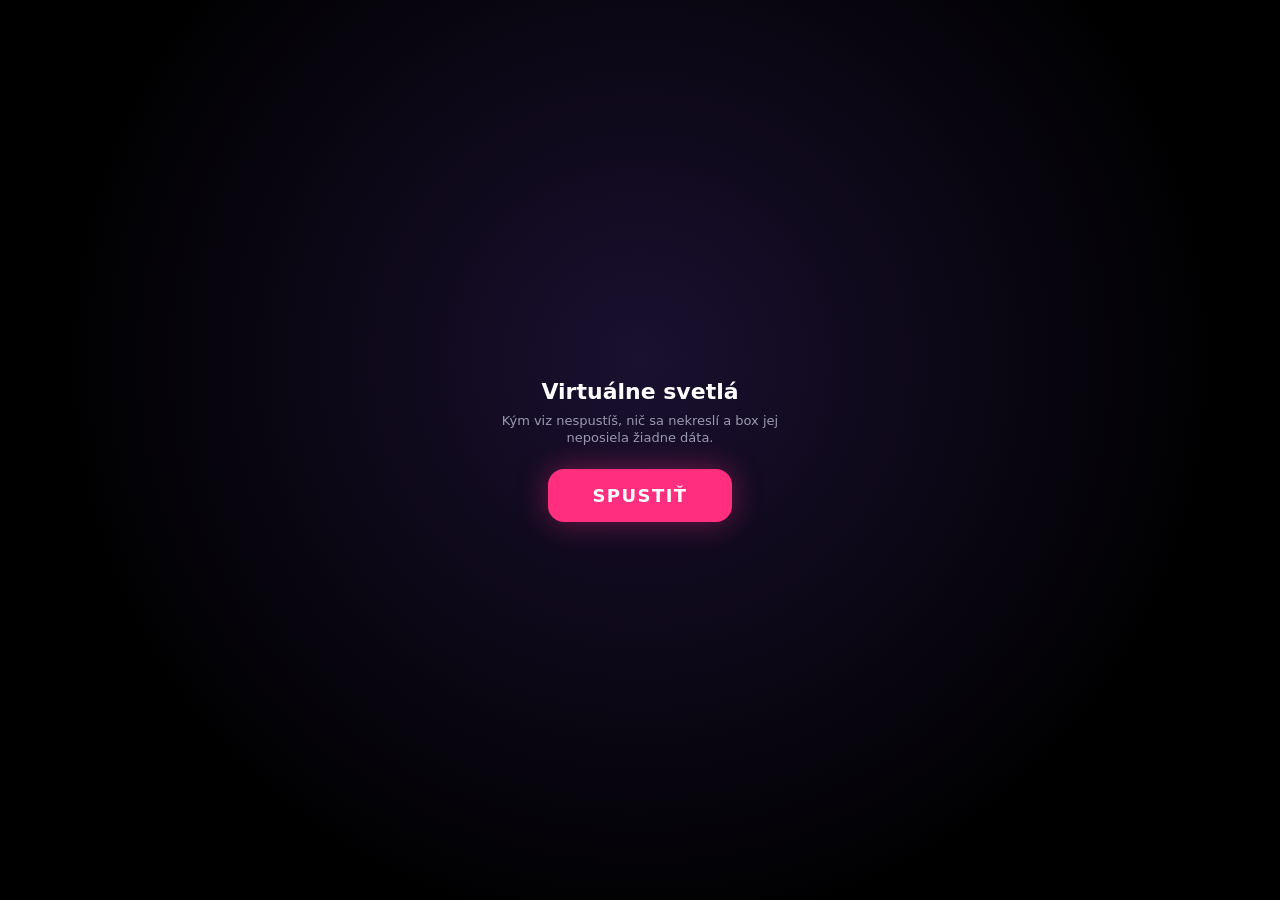
<file: web/viz.html>
<!doctype html>
<html lang="sk">
<head>
  <meta charset="utf-8">
  <meta name="viewport" content="width=device-width, initial-scale=1, viewport-fit=cover">
  <meta name="theme-color" content="#000">
  <title>Virtuálne svetlá</title>
  <link rel="icon" href="icon.svg" type="image/svg+xml">
  <style>
    html, body { margin: 0; height: 100%; background: #000; color: #ddd; overflow: hidden;
      font: 13px/1.3 system-ui, -apple-system, "Segoe UI", Roboto, sans-serif; }
    canvas { display: block; width: 100vw; height: 100vh; }
    .hud { position: fixed; top: 10px; left: 12px; right: 12px; display: flex; gap: 8px; align-items: center;
      pointer-events: none; }
    .hud > * { pointer-events: auto; }
    .pill { background: rgba(20, 20, 32, .8); border: 1px solid #2a2a40; border-radius: 999px; padding: 4px 10px; }
    .pill.off { color: #ff6b6b; }
    a.pill, button.pill { color: #ddd; text-decoration: none; font: inherit; cursor: pointer; }
    .grow { flex: 1; }
    #dmx { position: fixed; left: 0; right: 0; bottom: 0; display: grid;
      grid-template-columns: repeat(36, 1fr); gap: 2px; padding: 8px 10px 10px;
      background: rgba(8, 8, 14, .88); border-top: 1px solid #222; }
    #dmx.hidden { display: none; }
    .c { display: grid; grid-template-rows: 46px auto auto; gap: 2px; text-align: center; min-width: 0; }
    .c .bar { position: relative; background: #15151f; border-radius: 3px; overflow: hidden; }
    .c .bar i { position: absolute; left: 0; right: 0; bottom: 0; background: #29d3ff; }
    .c.parbar .bar i { background: #ff2e7e; }
    .c.belka .bar i { background: #ffb020; }
    .c.fog .bar i { background: #b8c4d0; }
    .c.gen .bar i { background: #6be3a0; }
    .c b { font-weight: 600; font-size: 11px; font-variant-numeric: tabular-nums; }
    .c small { font-size: 9px; color: #888; white-space: nowrap; overflow: hidden; text-overflow: ellipsis; }
    #start { position: fixed; inset: 0; z-index: 10; display: grid; place-items: center; text-align: center;
      background: radial-gradient(circle at 50% 40%, #1a1030, #000 70%); }
    #start[hidden] { display: none; }
    #start h1 { margin: 0 0 6px; font-size: 22px; color: #fff; }
    #start p { margin: 0 0 22px; color: #9a9ab0; max-width: 300px; }
    #start-btn { font: 700 18px system-ui, sans-serif; letter-spacing: .08em; color: #fff; cursor: pointer;
      padding: 16px 44px; border-radius: 16px; border: 0; background: #ff2e7e; box-shadow: 0 0 30px #ff2e7e66; }
    #start-btn:active { transform: scale(.96); }
    button[hidden] { display: none; }
    @media (max-width: 700px) {
      #dmx { grid-template-columns: repeat(18, 1fr); }
      .c { grid-template-rows: 30px auto auto; }
    }
  </style>
</head>
<body>
  <canvas id="c"></canvas>
  <div class="hud">
    <span id="conn" class="pill off">zastavené</span>
    <span id="bpm" class="pill">--- BPM</span>
    <span class="grow"></span>
    <button id="stop" class="pill" hidden>■ Zastaviť</button>
    <button id="toggle" class="pill">DMX kanály</button>
    <a class="pill" href="/" target="_blank">Ovládanie</a>
  </div>
  <div id="dmx"></div>
  <div id="start">
    <div>
      <h1>Virtuálne svetlá</h1>
      <p>Kým viz nespustíš, nič sa nekreslí a box jej neposiela žiadne dáta.</p>
      <button id="start-btn">SPUSTIŤ</button>
    </div>
  </div>
  <script src="viz.js"></script>
</body>
</html>
</file>
